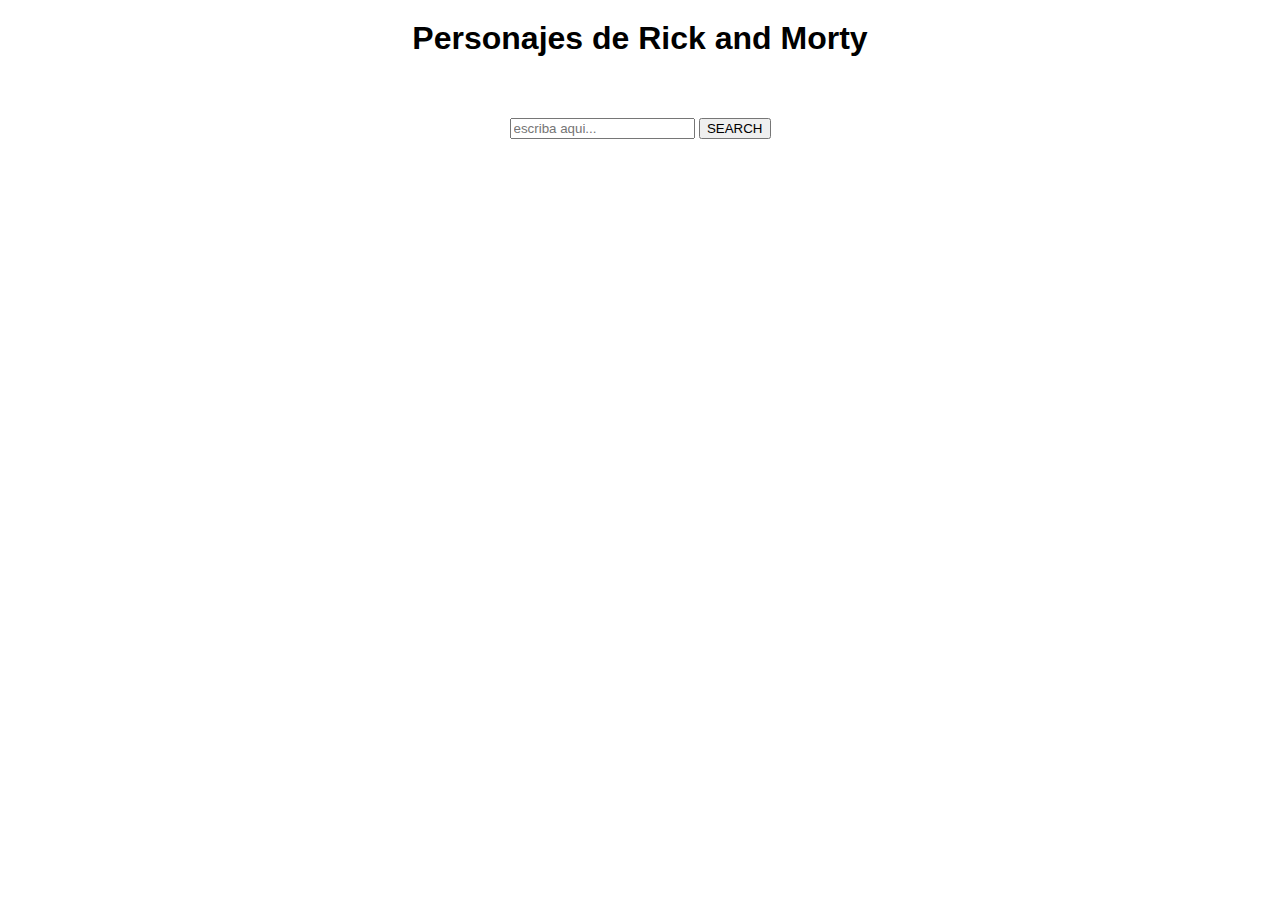
<file: clase01/practica1/index.html>
<!DOCTYPE html>
<html lang="es">
<head>
  <meta charset="UTF-8">
  <meta name="viewport" content="width=device-width, initial-scale=1.0">
  <title>Personajes de Rick and Morty</title>
  <link rel="stylesheet" href="style.css">
</head>
<body>
  <h1>Personajes de Rick and Morty</h1>
  <section class="characterList"></section>

 <link rel="stylesheet" href="./style.css">
<script src="./index.js"></script>
<section>
  <form action="results.html" method="get">
    <input type="text"  name="q" placeholder="escriba aqui...">
    <button type="submit"> SEARCH</button>
  </form>
</section>
</body>
</html>
</file>
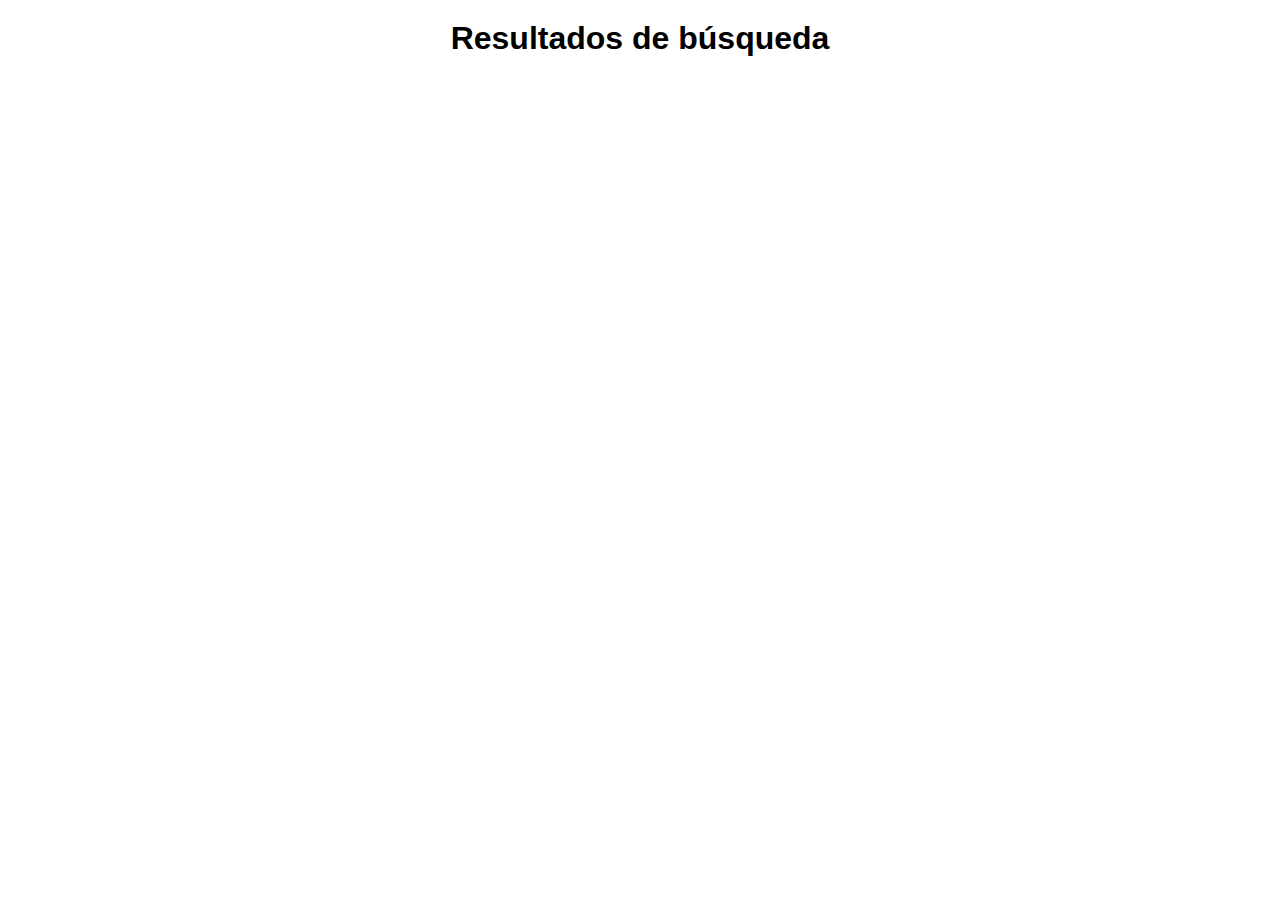
<file: clase01/practica1/results.html>
<!DOCTYPE html>
<html class="res">
<head>
  <meta charset="UTF-8">
  <meta name="viewport" content="width=device-width, initial-scale=1.0">
  <title>Resultados de búsqueda</title>
  <link rel="stylesheet" href="style.css">
  <script src="./results.js"></script>
</head>
<body>
  <h1>Resultados de búsqueda</h1>
  <section class="search-results"></section>

  
</body>
</html>
</file>
<file: clase01/practica1/style.css>
body {
  font-family: Arial, sans-serif;
  background-color: white;
  color: black;
  text-align: center;

}

h1 {
  margin-top: 20px;
}

.characterList {
  display: flex;
  flex-wrap: wrap;
  justify-content: center;
  gap: 20px;
  padding: 20px;
}
</file>
